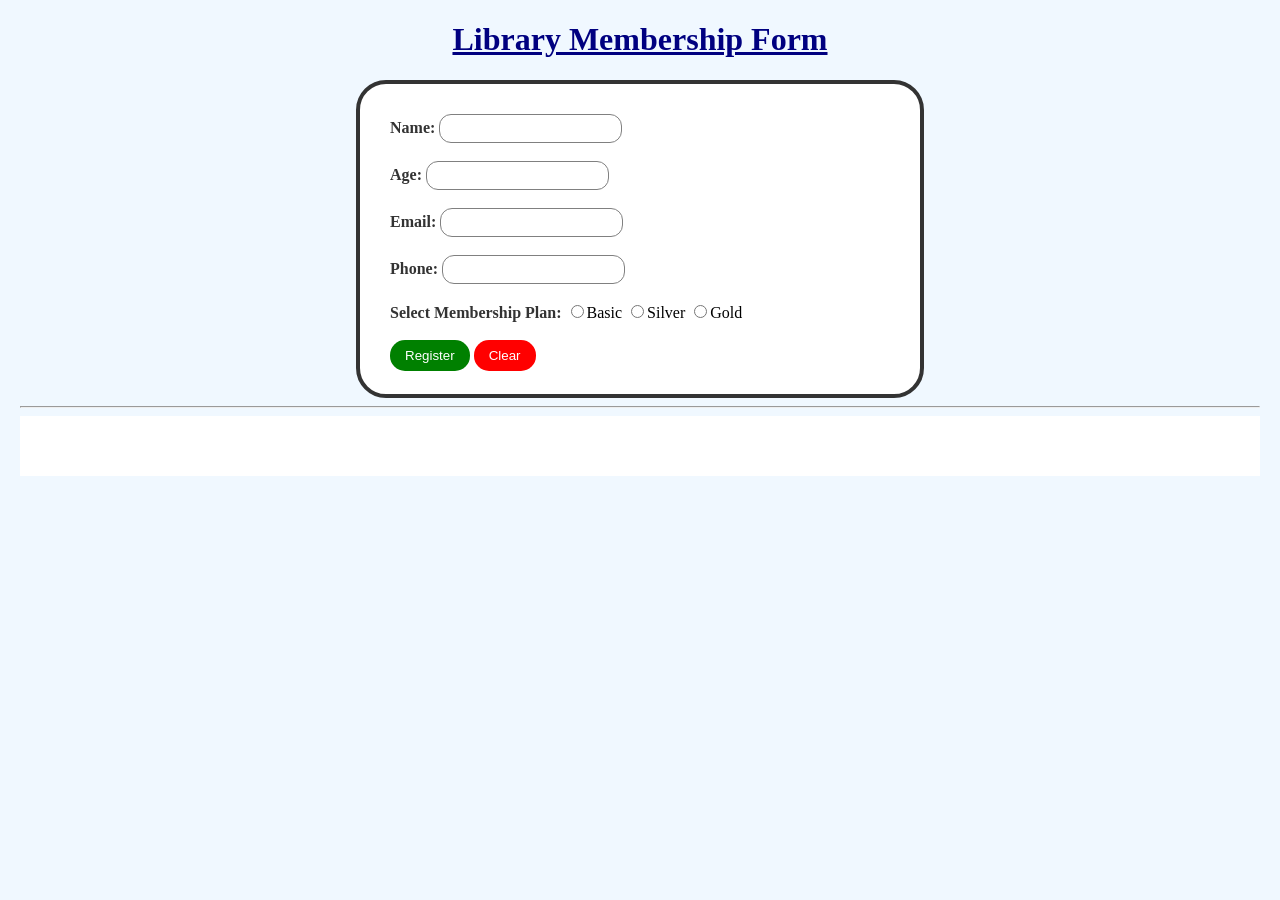
<file: Task2/index.html>
<!doctype html>
<html>

<head>
<title>Registration</title>
<link rel="stylesheet" href="style.css">
</head>

<body>

<h1>Library Membership Form</h1>
<form>

<div>
<label for='fullname'><b>Name:</b></label>
<input type='text' name='fullname' id='fullname' required>
</div><br>

<div>
<label for='age'><b>Age:</b></label>
<input type='Number' name='age' id='age'>
</div><br>

<div>
<label for='email'><b>Email:</b></label>
<input type='Email'id='email'>
</div><br>

<div>
<label for='phone'><b>Phone:</b></label>
<input type='Text' name='phone' id='phone'>
</div><br>

<div>
<label for='membership'><b> Select Membership Plan:</b></label>
<input type='radio' name="membership"  id='membership' value='Basic'>Basic
<input type='radio' name="membership" id='membership' value='Silver'>Silver
<input type='radio' name="membership" id='membership' value='Gold'>Gold
</div><br>

<div>
<input type='submit'value='Register'>
<input type='reset'value='Clear'>
</div><br>

</form>
<hr>
<div id="output"></div>
<script src="script.js"></script>
</body>
</html>
</file>
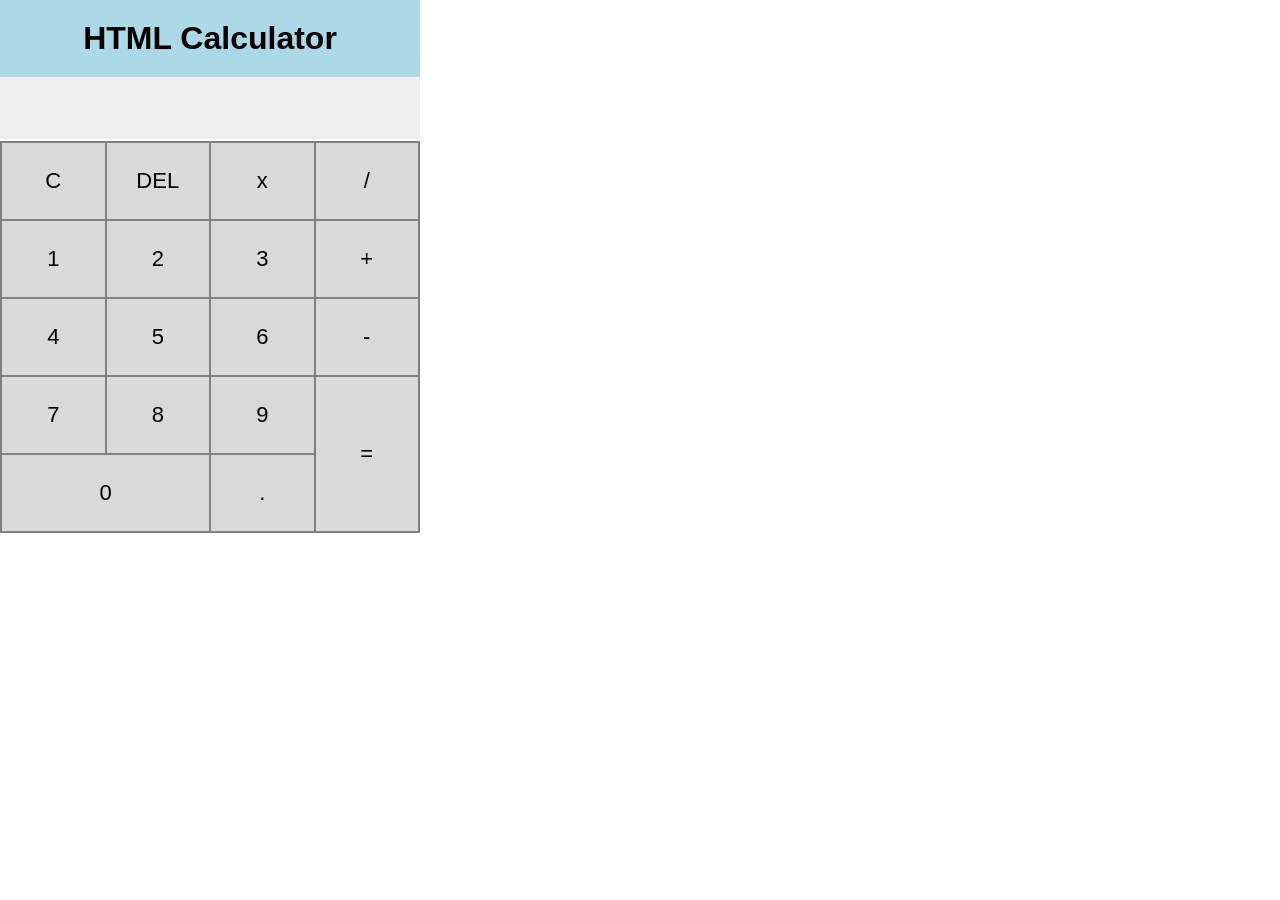
<file: Task3/index.html>
<!DOCTYPE html>
<html>

<head>
    <title>HTML Calculator</title>
    <link rel="stylesheet" href="style.css">
</head>

<body>

    <div class="container">

        <h1>HTML Calculator</h1>

        <input type="text" id="display" disabled>

        <div class="buttons">

            <button onclick="clearDisplay()">C</button>
            <button onclick="deleteLast()">DEL</button>
            <button onclick="appendValue('*')">x</button>
            <button onclick="appendValue('/')">/</button>

            <button onclick="appendValue('1')">1</button>
            <button onclick="appendValue('2')">2</button>
            <button onclick="appendValue('3')">3</button>
            <button onclick="appendValue('+')">+</button>

            <button onclick="appendValue('4')">4</button>
            <button onclick="appendValue('5')">5</button>
            <button onclick="appendValue('6')">6</button>
            <button onclick="appendValue('-')">-</button>

            <button onclick="appendValue('7')">7</button>
            <button onclick="appendValue('8')">8</button>
            <button onclick="appendValue('9')">9</button>
            <button class="equals" onclick="calculateResult()">=</button>

            <button class="zero" onclick="appendValue('0')">0</button>
            <button onclick="appendValue('.')">.</button>

        </div>

    </div>

    <script src="script.js"></script>

</body>

</html>
</file>
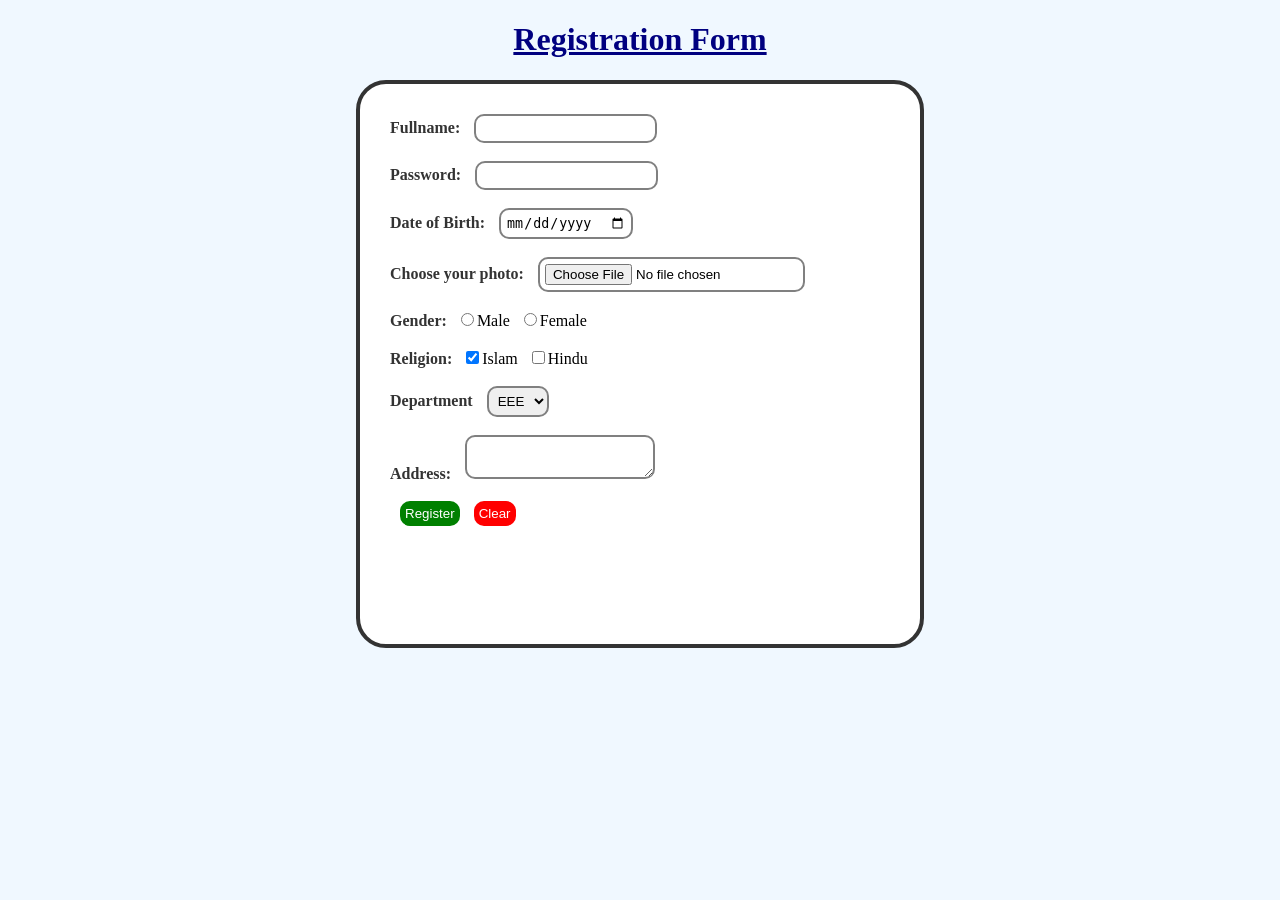
<file: form.html>
<!doctype html>
<html>

<head>
<title>Registration</title>
<link rel="stylesheet" href="style.css">
</head>

<body>

<h1>Registration Form</h1>
<form>

<div>
<label for='fullname'><b>Fullname:</b></label>
<input type='text' name='fullname' id='fullname' required>
</div><br>

<div>
<label for='password'><b>Password:</b></label>
<input type='password' name='password' id='password'>
</div><br>

<div>
<label for='dob'><b>Date of Birth:</b></label>
<input type='date' name='dob' id='dob'>
</div><br>

<div>
<label for='image'><b>Choose your photo:</b></label>
<input type='file' name='image' id='image'>
</div><br>

<div>
<label for='gender'><b>Gender:</b></label>
<input type='radio' id='gender' value='male'>Male
<input type='radio' id='gender' value='female'>Female
</div><br>

<div>
<label for='religion'><b>Religion:</b></label>
<input type='checkbox' name='r1' id='r1' value='islam'checked>Islam
<input type='checkbox' name='r3' id='r3' value='hindu'>Hindu
</div><br>

<div>
<label for='department'><b>Department</b></label>
<select name ='department'>
<option value='CSE'>CSE</option>
<option value='EEE'selected>EEE</option>
</select>
</div><br>

<div>
<label for='address'><b>Address:</b></label>
<textarea col='5' row='15'></textarea>
</div><br>

<div>
<input type='submit'value='Register'>
<input type='reset'value='Clear'>
</div><br>

</form>
</body>
</html>
</file>
<file: Task2/style.css>
body{
	font-family: Times New Roman;
	margin:20px;
	background-color: #f0f8ff;
}
h1{
	color:navy;
	text-align: center;
	text-decoration:underline;
}
form{
	width:500px;
	height:250px;
	margin:auto;
	border:4px solid #333;
	padding:30px;
	background-color:white;
	border-radius:30px;
}
label{
	font-weight:bold;
	color: #333;
}

input{
border-radius: 12px;
padding: 6px;
border: 1px solid gray;
}

input[type="submit"]{
	background-color:green;
	color:white;
	border:none;
        border-radius:15px;
	padding: 8px 15px;
	cursor:pointer;
}
input[type="reset"]{
	background-color:red;
	color:white;
	border:none;
        border-radius:15px;
	padding: 8px 15px;
	cursor:pointer;
}
input[type="submit"]:hover{
	background-color:darkgreen;
}
input[type="reset"]:hover{
	background-color:darkred;
}
#output{
margin: auto;
border: none;
padding:30px;
	background-color:white;
text-alig: center;
</file>
<file: Task3/style.css>
body {
    font-family: Arial;
    margin: 0;
    background-color: white;
    justify-content: center;
}

h1 {
    color: #000;
    background-color: lightblue;
    margin: 0;
    padding: 20px;
    text-align: center;
    width: 100%;
    box-sizing: border-box;
}

.container {
    width: 100%;
    max-width: 420px;
}

#display {
    width: 100%;
    box-sizing: border-box;
    font-size: 28px;
    padding: 15px;
    border: none;
    background-color: #eee;
    text-align: right;
    margin-bottom: 2px;
}

.buttons {
    display: grid;
    grid-template-columns: repeat(4, 1fr);
    gap: 2px;
    background: grey;
    padding: 2px;
}

button {
    font-size: 22px;
    padding: 25px;
    border: none;
    background: #d9d9d9;
    cursor: pointer;
}

button:active {
    background: #bbb;
}

button.zero {
    grid-column: span 2;
}

button.equals {
    grid-row: span 2;
}
</file>
<file: style.css>
body{
	font-family: Arial sans-serif;
	margin:20px;
	background-color: #f0f8ff;
}
h1{
	color:navy;
	text-align: center;
	text-decoration:underline;
}
form{
	width:500px;
	height:500px;
	margin:auto;
	border:4px solid #333;
	padding:30px;
	background-color:white;
	border-radius:30px;
}
label{
	font-weight:bold;
	color: #333;
}
input,
select,
textarea{
	
	margin-left:10px;
	padding:5px;
	border:2px solid gray;
	border-radius: 10px;
}

input[type="submit"]{
	background-color:green;
	color:white;
	border:none;
	padding: 8px 15px
	cursor:pointer;
}
input[type="reset"]{
	background-color:red;
	color:white;
	border:none;
	padding: 8px 15px
	cursor:pointer;
}
input[type="submit"]:hover{
	background-color:darkgreen;
}
input[type="reset"]:hover{
	background-color:darkred;
}
</file>
